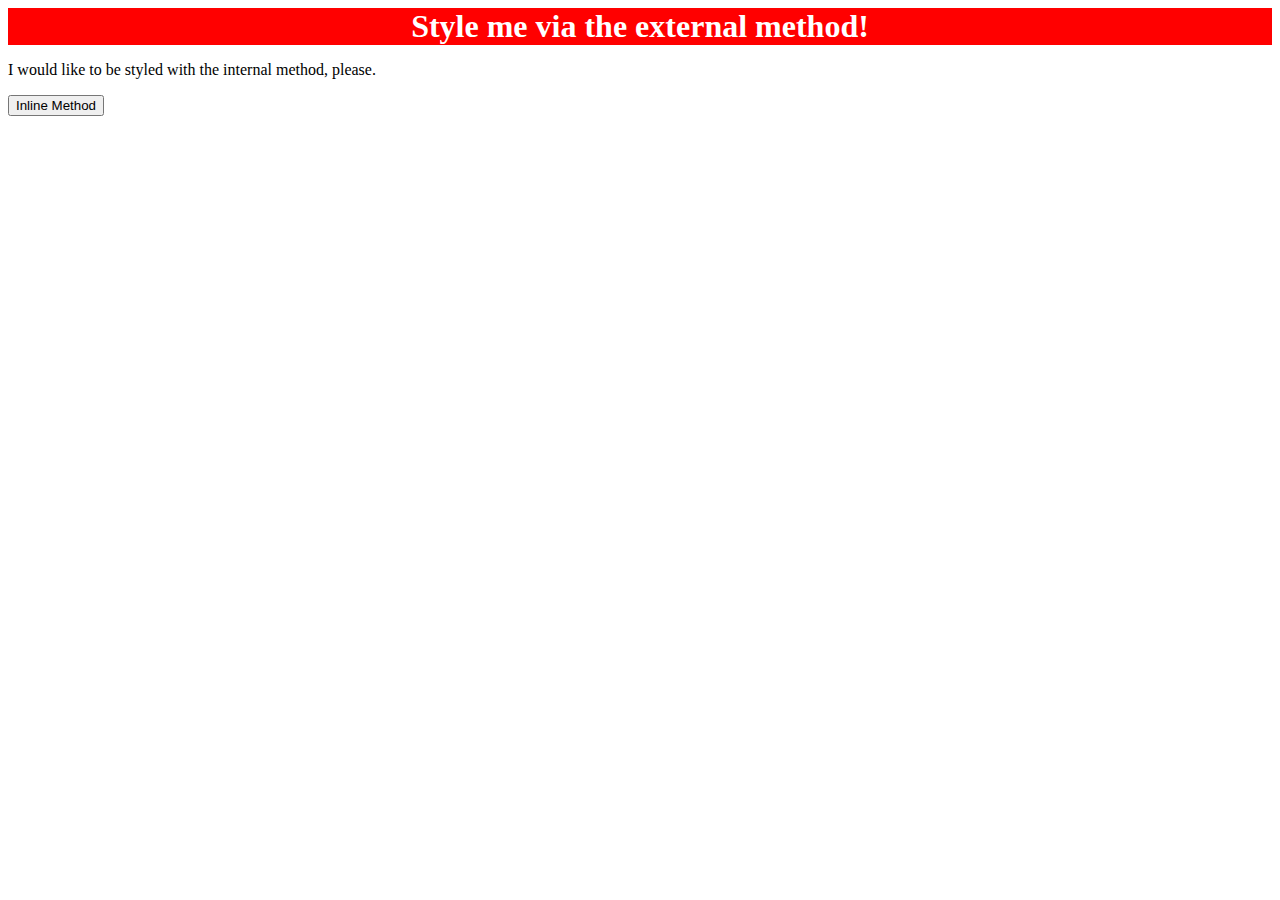
<file: foundations/intro-to-css/01-css-methods/index.html>
<!DOCTYPE html>
<html lang="en">
  <head>
    <meta charset="UTF-8">
    <meta http-equiv="X-UA-Compatible" content="IE=edge">
    <meta name="viewport" content="width=device-width, initial-scale=1.0">
    <link rel="stylesheet" href="styles.css">
    <title>Methods for Adding CSS</title>
  </head>
  <body>
    <div>Style me via the external method!</div>
    <p>I would like to be styled with the internal method, please.</p>
    <button>Inline Method</button>
  </body>
</html>
</file>
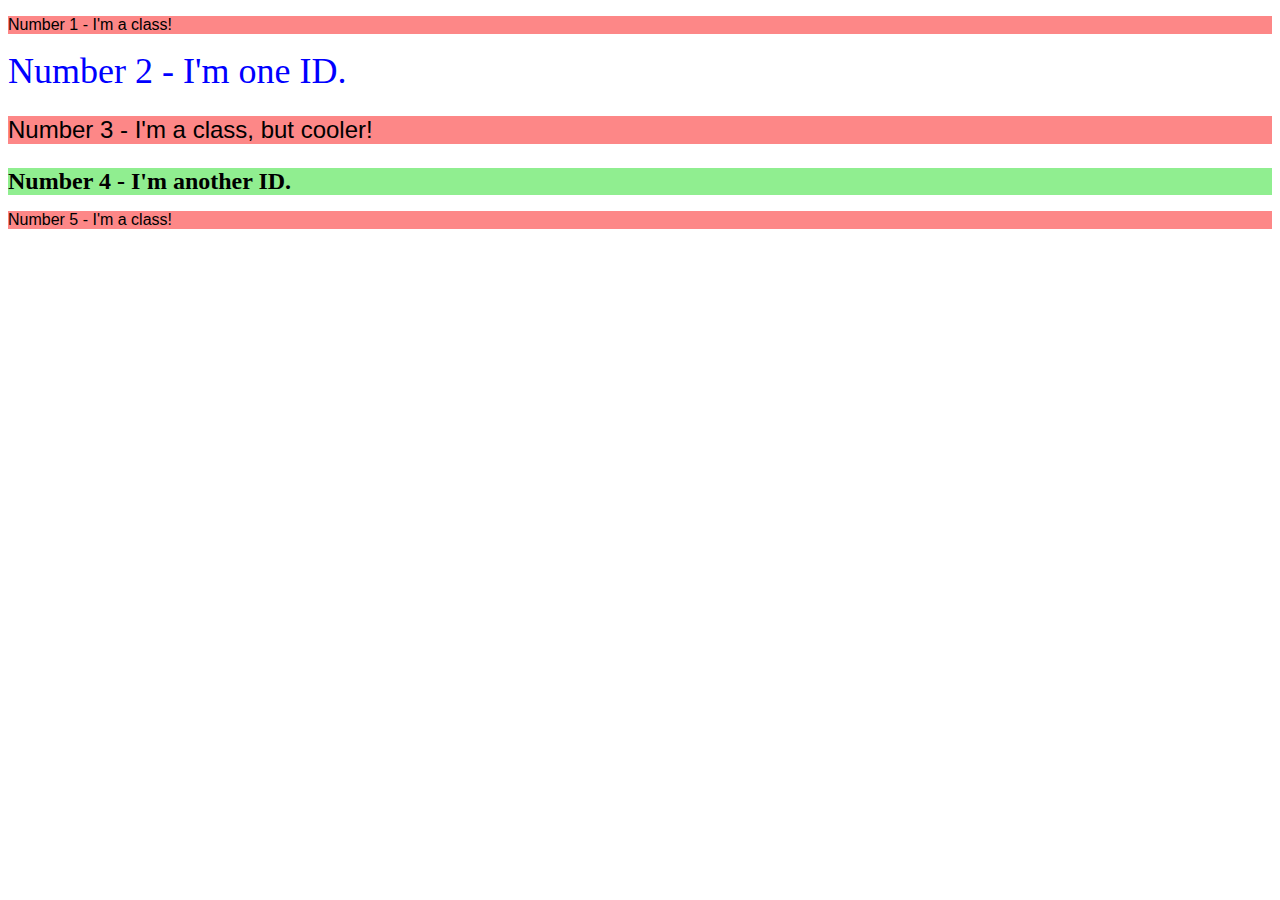
<file: foundations/intro-to-css/02-class-id-selectors/index.html>
<!DOCTYPE html>
<html lang="en">
  <head>
    <meta charset="UTF-8">
    <meta http-equiv="X-UA-Compatible" content="IE=edge">
    <meta name="viewport" content="width=device-width, initial-scale=1.0">
    <title>Class and ID Selectors</title>
    <link rel="stylesheet" href="style.css">
  </head>
  <body>
    <p class="odd" >Number 1 - I'm a class!</p>
    <div id="two" >Number 2 - I'm one ID.</div>
    <p class="odd" id="three" >Number 3 - I'm a class, but cooler!</p>
    <div id="four">Number 4 - I'm another ID.</div>
    <p class="odd" >Number 5 - I'm a class!</p>
  </body>
</html>
</file>
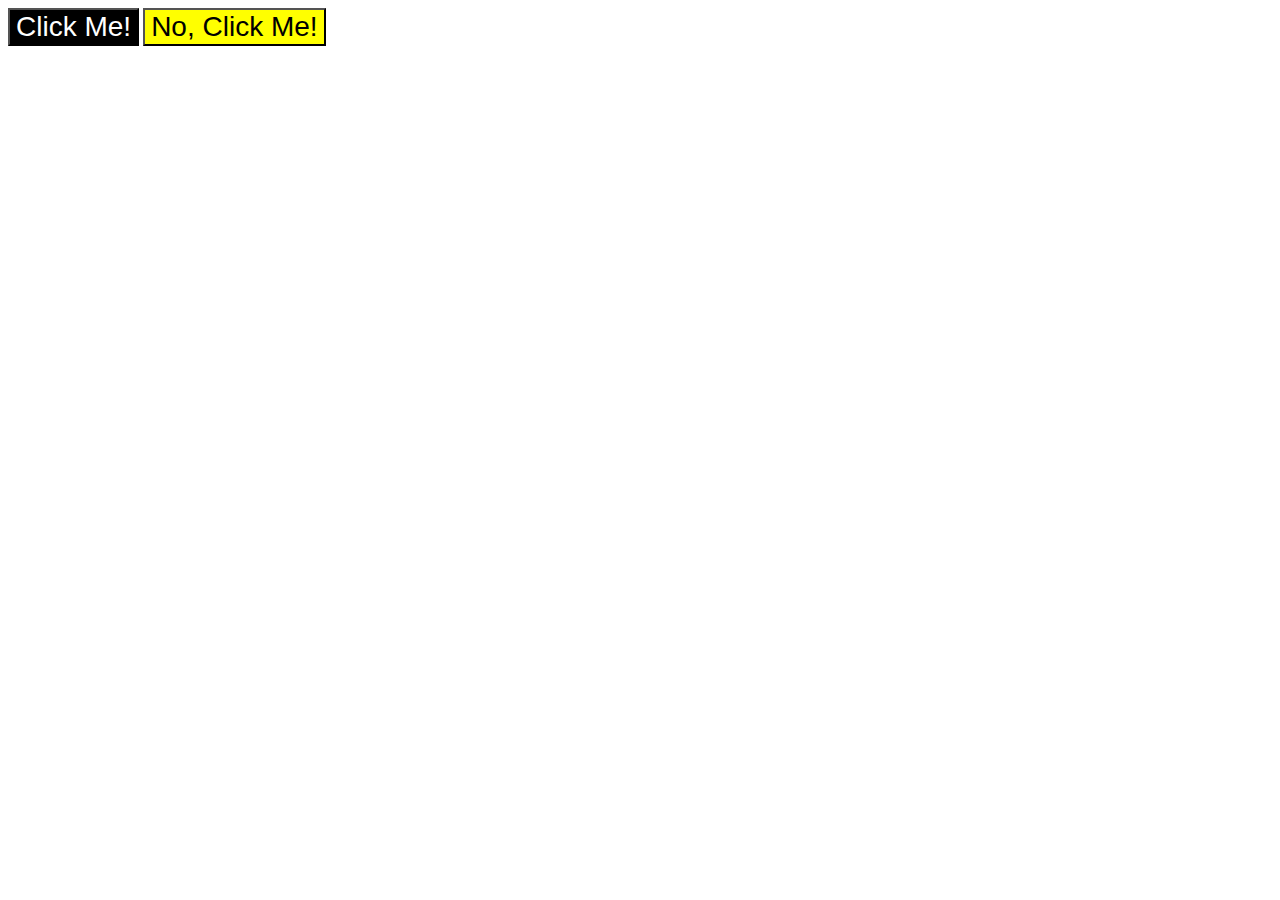
<file: foundations/intro-to-css/03-grouping-selectors/index.html>
<!DOCTYPE html>
<html lang="en">
  <head>
    <meta charset="UTF-8">
    <meta http-equiv="X-UA-Compatible" content="IE=edge">
    <meta name="viewport" content="width=device-width, initial-scale=1.0">
    <title>Grouping Selectors</title>
    <link rel="stylesheet" href="style.css">
  </head>
  <body>
    <button id="first">Click Me!</button>
    <button id="second">No, Click Me!</button>
  </body>
</html>
</file>
<file: foundations/intro-to-css/01-css-methods/styles.css>
div {
    background-color: red;
    color: white;
    text-align: center;
    font-size: 32px;
    font-weight: bold;
}
</file>
<file: foundations/intro-to-css/02-class-id-selectors/style.css>
.odd {
    background-color: rgba(252, 59, 59, 0.61);
    font-family: Verdana, Geneva, Tahoma, sans-serif;
}

#two {
    color: blue;
    font-size: 36px;
}

#three {
    font-size: 24px;
}

#four {
    background-color: lightgreen;
    font-weight: bold;
    font-size: 24px;
}
</file>
<file: foundations/intro-to-css/03-grouping-selectors/style.css>
#first {
    background-color: black;
    color: white;
}

#second {
    background-color: yellow;
    color: black;
}

button {
    font-size: 28px;
    font-family: Helvetica, times new roman, sans-serif;
}
</file>
